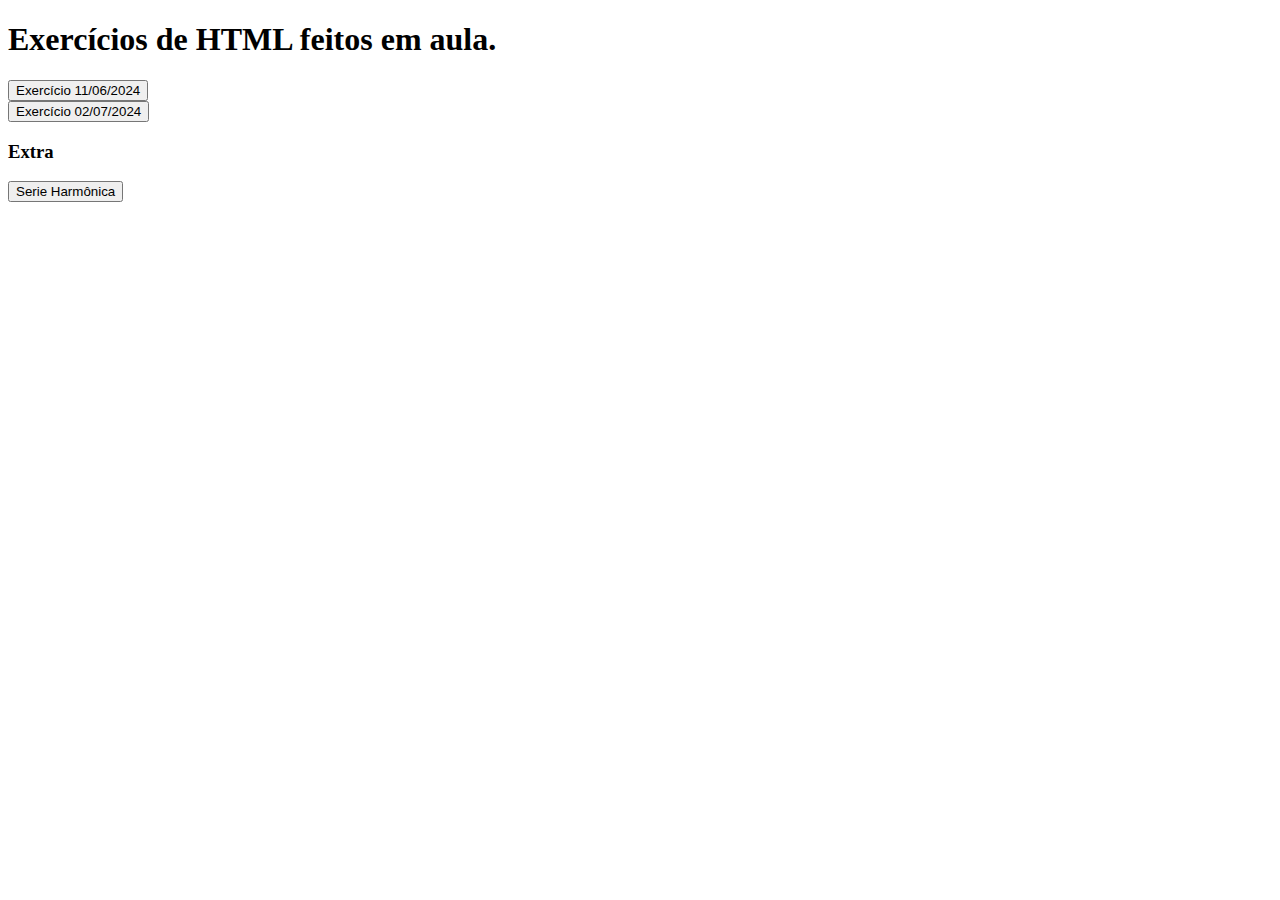
<file: index.html>
<!DOCTYPE html>
<html lang="en">
<head>
    <meta charset="UTF-8">
    <meta name="viewport" content="width=device-width, initial-scale=1.0">
    <title>Index</title>
</head>
<body>
    <h1>Exercícios de HTML feitos em aula.</h1>
    <button onclick="ex1()">Exercício 11/06/2024</button><br>    
    <button onclick="ex2()">Exercício 02/07/2024</button><br>  
    <h3>Extra</h3>
    <button onclick="serie()">Serie Harmônica</button>
    <script src="script.js"></script>
</body>
</html>
</file>
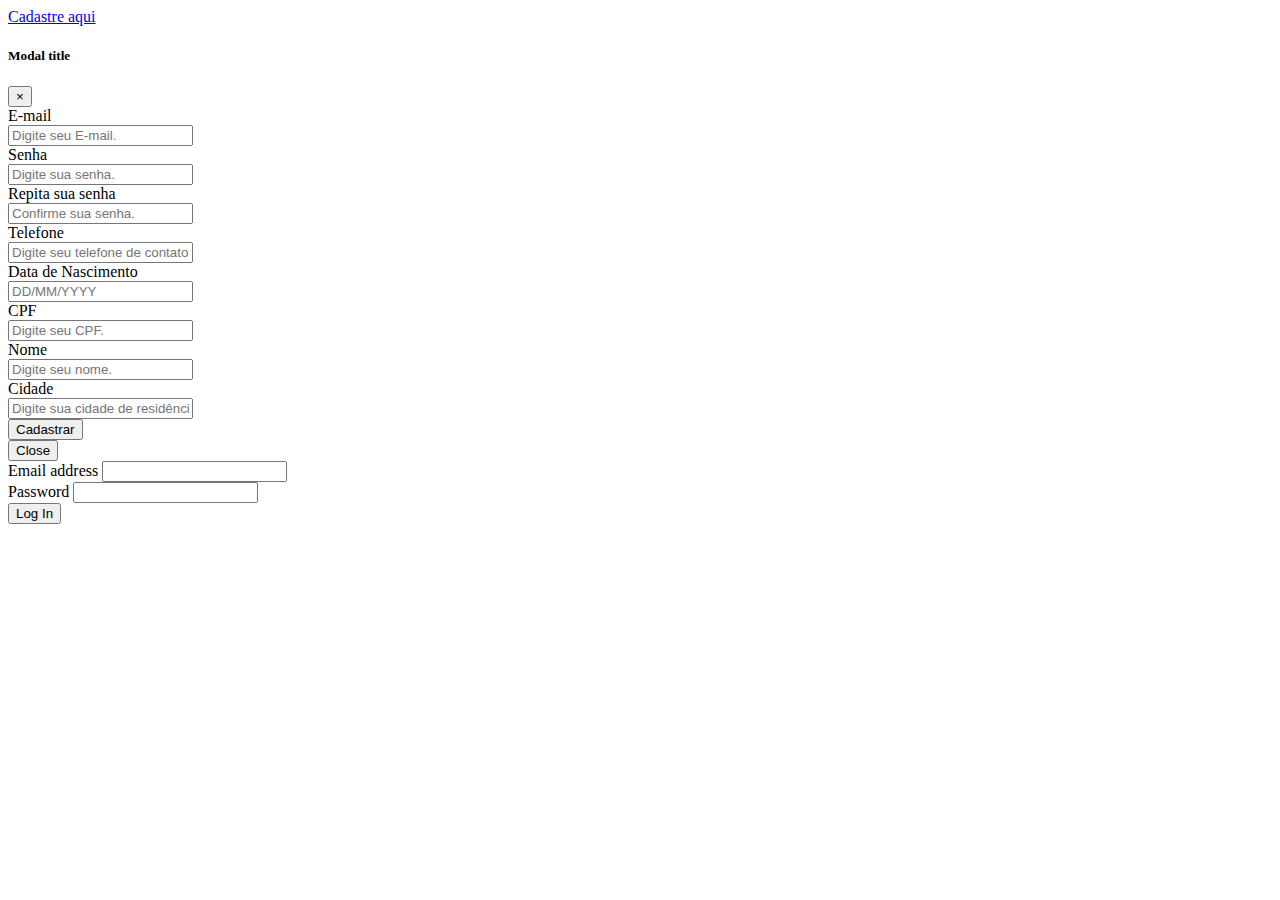
<file: exercicio 02-07-24/index.html>
<!DOCTYPE html>
<html lang="en">
<head>
    <link rel="stylesheet" href="https://stackpath.bootstrapcdn.com/bootstrap/4.1.3/css/bootstrap.min.css" integrity="sha384-MCw98/SFnGE8fJT3GXwEOngsV7Zt27NXFoaoApmYm81iuXoPkFOJwJ8ERdknLPMO" crossorigin="anonymous">
    <meta charset="UTF-8">
    <meta name="viewport" content="width=device-width, initial-scale=1.0">
    <title>Aula Bootstrap</title>
</head>
<body>
    <div class="container-fluid">
        <div class="row">
            <div class="col-md-12">
                 <a id="modal-18608" href="#modal-container-18608" role="button" class="btn btn-primary" data-toggle="modal">Cadastre aqui</a>
                
                <div class="modal fade" id="modal-container-18608" role="dialog" aria-labelledby="myModalLabel" aria-hidden="true">
                    <div class="modal-dialog" role="document">
                        <div class="modal-content">
                            <div class="modal-header">
                                <h5 class="modal-title" id="myModalLabel">
                                    Modal title
                                </h5> 
                                <button type="button" class="close" data-dismiss="modal">
                                    <span aria-hidden="true">×</span>
                                </button>
                            </div>
                            <div class="modal-body">
                                E-mail <br><input type="text" placeholder="Digite seu E-mail." id="newemail"><br>
                                Senha <br><input type="password" placeholder="Digite sua senha." id="newpassword"><br>
                                Repita sua senha <br><input type="password" placeholder="Confirme sua senha." id="reppassword"><br>
                                Telefone <br><input type="text" id="telefone" placeholder="Digite seu telefone de contato."><br>
                                Data de Nascimento <br><input type="text" id="nascimento" placeholder="DD/MM/YYYY"><br>
                                CPF <br><input type="text" id="cpf" placeholder="Digite seu CPF."><br>
                                Nome <br><input type="text" id="nomefreela" placeholder="Digite seu nome."><br>
                                Cidade <br><input type="text" id="cidade" placeholder="Digite sua cidade de residência."><br>
                                <button class= "btn btn-primary onclick="cadastrarFreela()">Cadastrar</button>
                            </div>
                            <div class="modal-footer">
                                 
                                <button type="button" class="btn btn-secondary" data-dismiss="modal">
                                    Close
                                </button>
                            </div>
                        </div>
                        
                    </div>
                    
                </div>
                
                <form role="form">
                    <div class="form-group">
                         
                        <label for="exampleInputEmail1">
                            Email address
                        </label>
                        <input type="email" class="form-control" id="email" />
                    </div>
                    <div class="form-group">
                         
                        <label for="exampleInputPassword1">
                            Password
                        </label>
                        <input type="password" class="form-control" id="password" />
                    </div>
                    <button type="submit" class="btn btn-primary" onclick="logar()">
                        Log In
                    </button>
                </form>
            </div>
        </div>
    </div>
    <script src="https://code.jquery.com/jquery-3.3.1.slim.min.js" integrity="sha384-q8i/X+965DzO0rT7abK41JStQIAqVgRVzpbzo5smXKp4YfRvH+8abtTE1Pi6jizo" crossorigin="anonymous"></script>
    <script src="https://cdnjs.cloudflare.com/ajax/libs/popper.js/1.14.3/umd/popper.min.js" integrity="sha384-ZMP7rVo3mIykV+2+9J3UJ46jBk0WLaUAdn689aCwoqbBJiSnjAK/l8WvCWPIPm49" crossorigin="anonymous"></script>
    <script src="https://stackpath.bootstrapcdn.com/bootstrap/4.1.3/js/bootstrap.min.js" integrity="sha384-ChfqqxuZUCnJSK3+MXmPNIyE6ZbWh2IMqE241rYiqJxyMiZ6OW/JmZQ5stwEULTy" crossorigin="anonymous"></script>  
    <script src="script.js"></script>
</body>
</html>
</file>
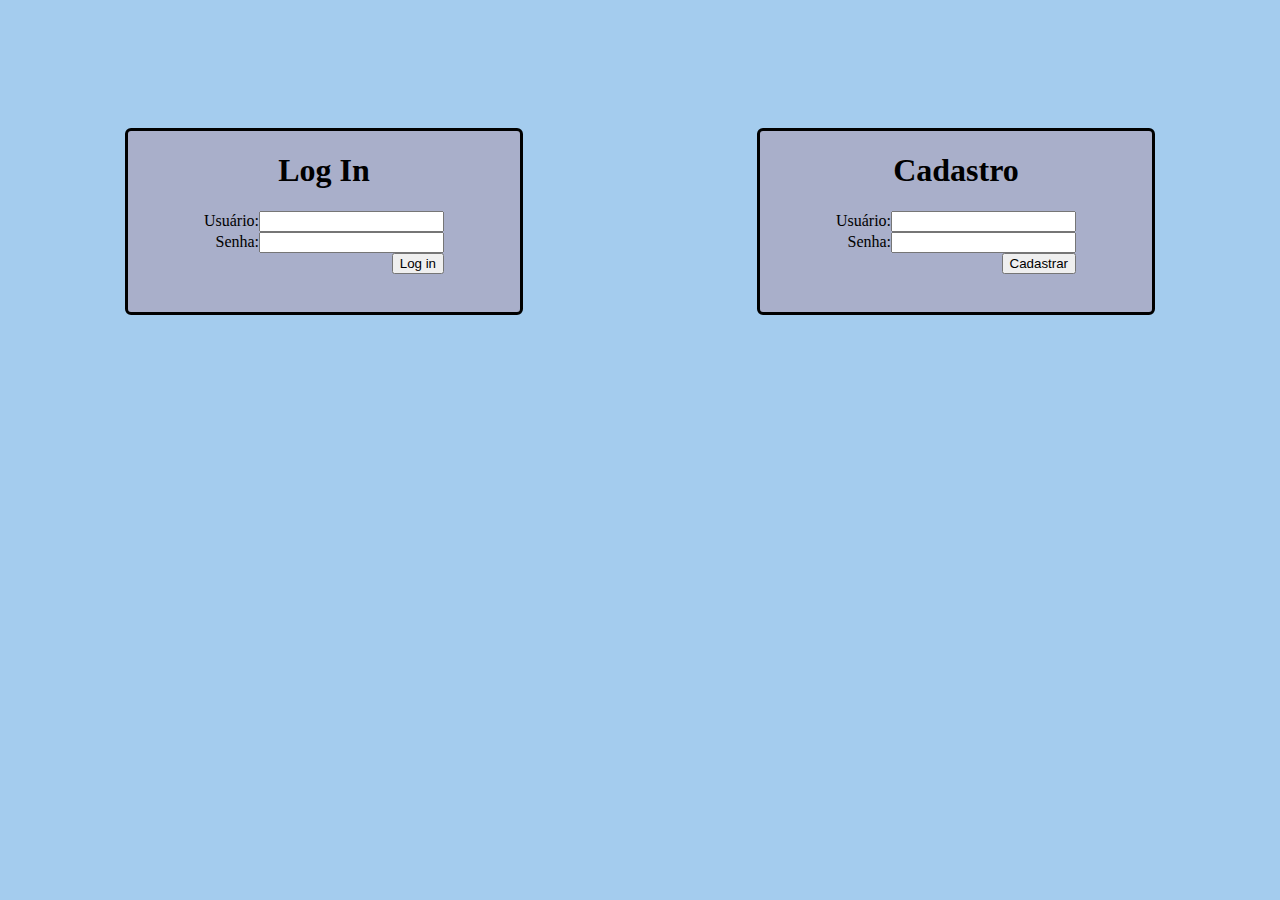
<file: exercicio 11-06-24/index.html>
<!DOCTYPE html>
<html lang="en">
<head>
    <link rel="stylesheet" href="style.css">
    <meta charset="UTF-8">
    <meta name="viewport" content="width=device-width, initial-scale=1.0">
    <title>Home Page</title>
</head>
<body>
    <div class="left" style="text-align: end;">
        <h1>Log In </h1>
        Usuário:<input type="text" id="usernameLogin"><br>
        Senha:<input type="password" id="passwordLogin"><br>
        <button onclick="login()">Log in</button>
    </div>
    <div class="right" style="text-align: end;">
        <h1>Cadastro</h1>
        Usuário:<input type="text" id="usernameRegister"><br>
        Senha:<input type="password" id="passwordRegister"><br>
        <button onclick="cadastro()">Cadastrar</button>
    </div>
    <script src="script.js"></script>
</body>
</html>
</file>
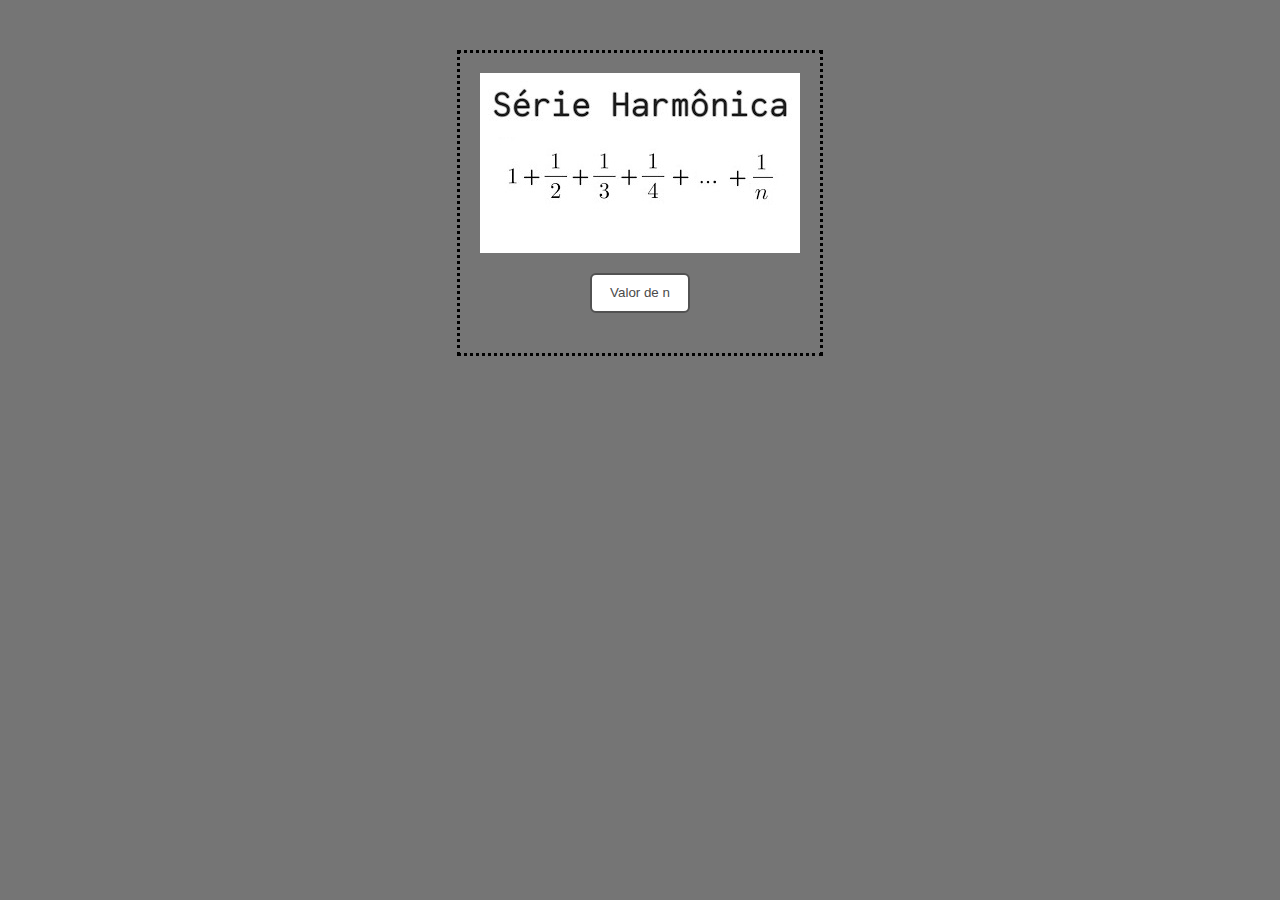
<file: serie harmonica/index.html>
<!DOCTYPE html>
<html lang="en">
<head>
    <link rel="stylesheet" href="style.css">
    <meta charset="UTF-8">
    <meta name="viewport" content="width=device-width, initial-scale=1.0">
    <title>Serie</title>
</head>
<body>
    <div class="content">
    <img src="serieharmonica.jpg" alt="">
    <h2><button onclick="iteracao()">Valor de n</button></h2>
    </div>
    <script src="serie.js"></script>
</body>
</html>
</file>
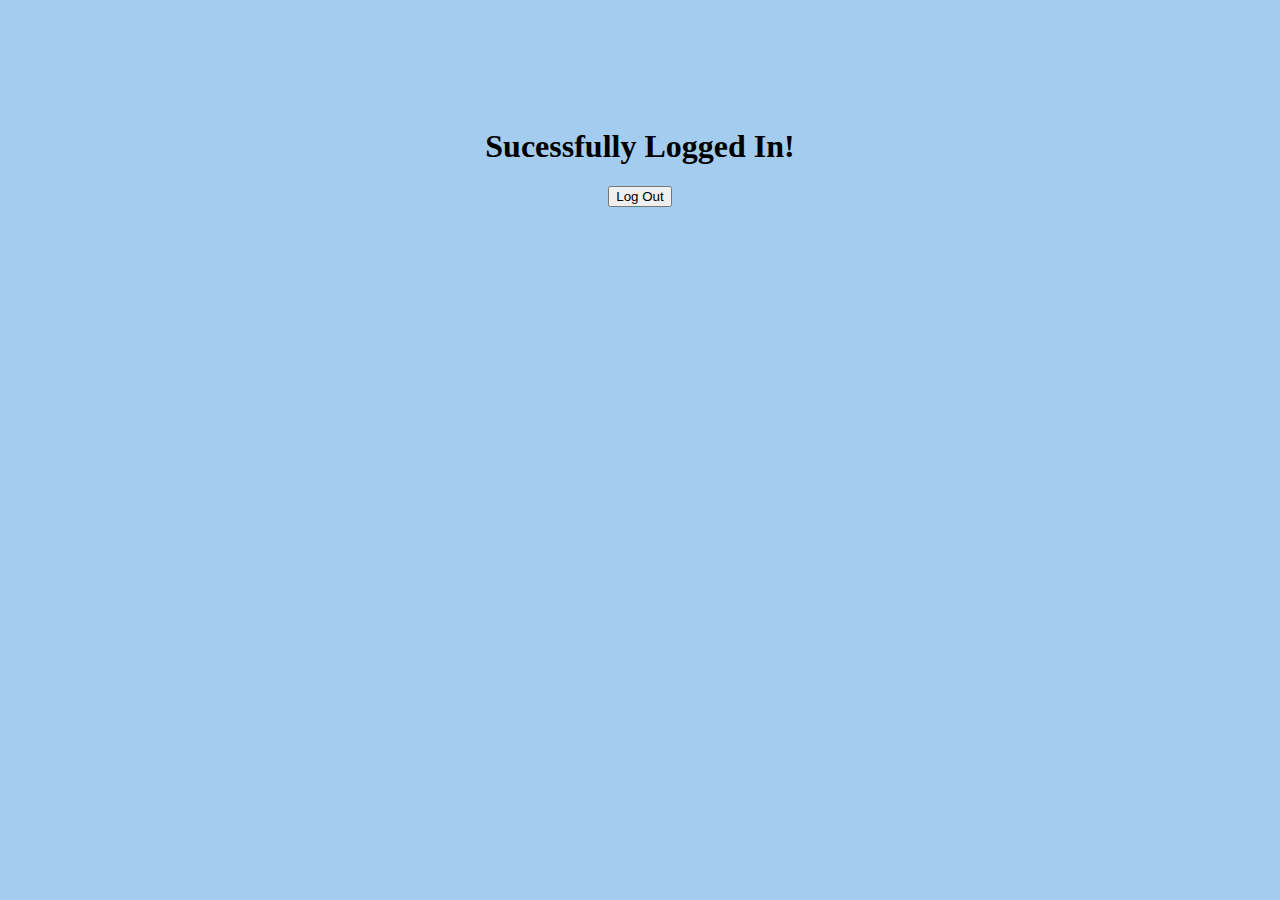
<file: exercicio 11-06-24/about.html>
<!DOCTYPE html>
<html lang="en">
<head>
    <link rel="stylesheet" href="style.css">
    <meta charset="UTF-8">
    <meta name="viewport" content="width=device-width, initial-scale=1.0">
    <title>My Account</title>
</head>
<body class="about">
    <h1 style="text-align: center;"> Sucessfully Logged In!</h1>
    <button onclick="deslogar()" id="logOut">Log Out</button>
    <script src="script.js"></script>
</body>
</html>
</file>
<file: exercicio 11-06-24/style.css>
body{
    margin-top: 10%;
    display: flex;
    justify-content: space-around;
    background-color: rgb(164, 204, 238)
}
body.about{
    display: block;
    text-align: center;
}
h1{
    text-align: center;
}
.left{
    border: black solid;
    border-radius: 6px;
    padding: 0% 6% 3% 6%;
    background-color:rgb(169, 175, 202);
}

.right{
    border: black solid;
    border-radius: 6px;
    padding: 0% 6% 3% 6%;
    background-color:rgb(169, 175, 202);
}
</file>
<file: serie harmonica/style.css>
body{
    display: flex;
    background-color: rgb(117, 117, 117);
    justify-content: center;
    margin-top: 50px;
}
button{
    width: 100px;
    height: 40px;
    border-radius: 6px;
    border-color: rgb(82, 82, 82);
    border-style: solid;
    background-color: #ffffff;
    color: #4a4a4a;
}
button:hover{
    background-color: rgb(171, 171, 171);
    border-color: black;
    border-style: solid;
    color: black;
}
.content{
    padding: 20px;
    border-style: dotted;
    display: flex;
    flex-direction: column;
    align-items: center;
}
</file>
